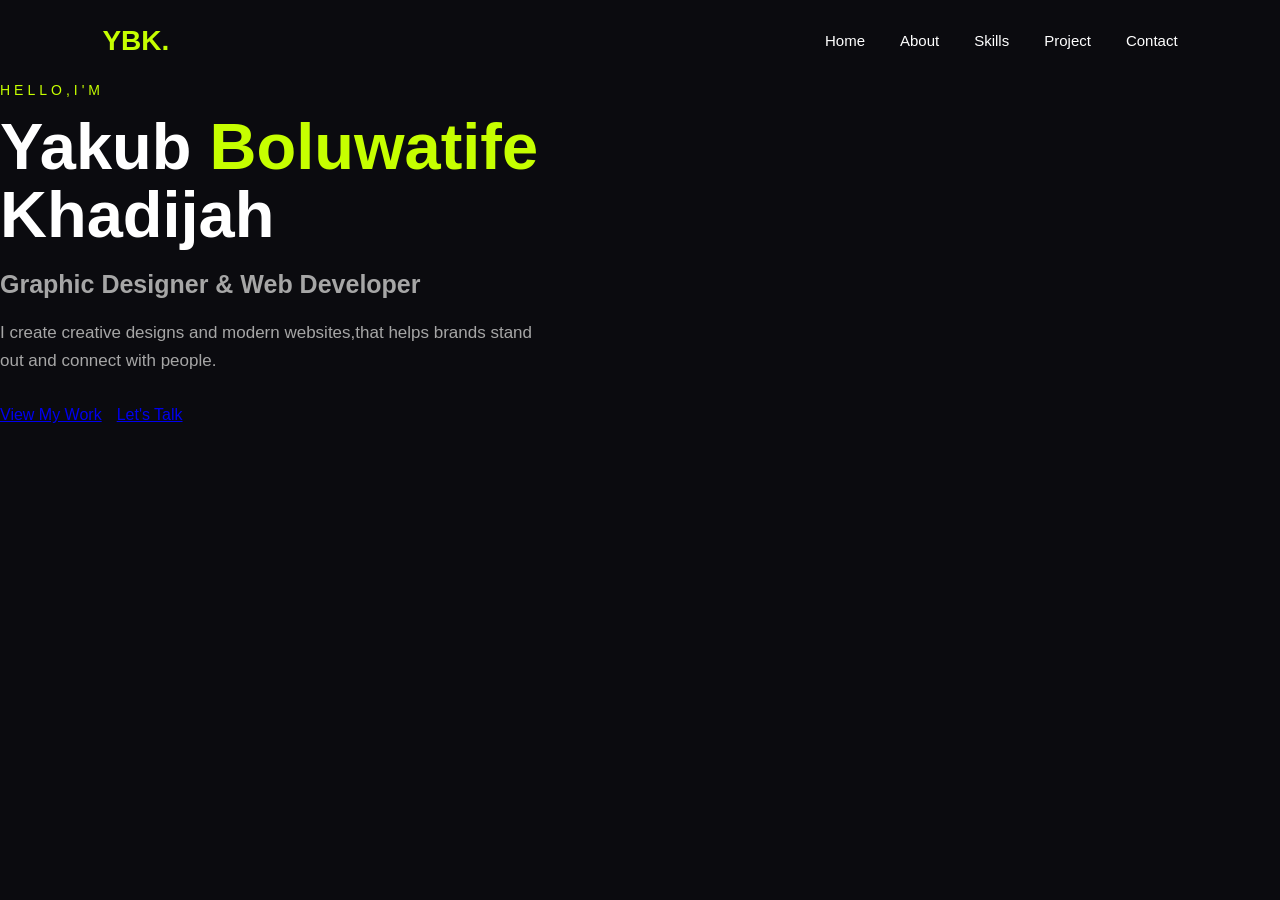
<file: about.html>
<!DOCTYPE html>
<html lang="en">
<head>
    <meta charset="UTF-8">
    <meta name="viewport" content="width=device-width, initial-scale=1.0">
    <title>Yakub Boluwatife Khadijah | Graphic Designer & Web Developer</title>
    <link rel="stylesheet" href="aboutstyle.css">
</head>
<body>

    <header>
        <nav class="navbar">
            <a href="#" class="logo">YBK.</a>
            <ul class="nav-links">
                <li><a href="#home">Home</a></li>
                <li><a href="#about">About</a></li>
                <li><a href="#skills">Skills</a></li>
                <li><a href="#projects">Project</a></li>
                <li><a href="#contact">Contact</a></li>

            </ul>

        </nav>
    </header>

    <section class="heto" id="Home">
        <div class="heto-text">
            <p class="intro">HELLO,I'M </p>
            <h1>Yakub <span>Boluwatife</span> Khadijah</h1>
            <h2>Graphic Designer & Web Developer</h2>
            <p class="description">
                I create creative designs and modern websites,that helps brands stand out and connect with people.

            </p>
            
            <div class="heto-buttons">
                <a href="#projects" class="btn-primary">View My Work</a>
                <a href="#contact" class="btn-secondary">Let's Talk</a>

            </div>
        </div>


    </section>
    
</body>
</html>
</file>
<file: aboutstyle.css>
*{
    margin: 0;
    padding: 0;
    box-sizing: border-box;
}
html{
    scroll-behavior: smooth;
}
body{
    background: #0b0b0f;
    color: #ffffff;
    font-family: Arial, Helvetica, sans-serif;
}
header{
    width: 100%;
    padding: 25px 8%;
}
.navbar{
    display: flex;
    justify-content: space-between;
    align-items: center;
}
.logo{
    color: #c6ff00;
    font-size: 28px;
    font-weight: bold;
    text-decoration: none
}
.nav-links{
    display: flex;
    gap: 35px;
    list-style: none;
}
.nav-links a{
    color: #ffffff;
    text-decoration: none;
    font-size: 15px;
}
.heto{
    max-width: 650px;
}
.intro{
    color: #c6ff00;
    font-size: 14px;
    letter-spacing: 4px;
    margin-bottom: 15px;
}
h1{
    font-size: 65px;
    line-height: 1.05;
    margin-bottom: 20px;
}
h1 span{
    color: #c6ff00;
}
h2{
    color: #a6a6a6;
    font-size: 25px;
    margin-bottom: 20px;
}
.description{
    color: #a6a6a6;
    font-size: 17px;
    line-height: 1.7;
    max-width: 550px;
}
.heto-buttons{
    margin-top: 30px;
    display: flex;
    gap: 15px;
}
.btn{
    padding: 14px 25px;
    text-decoration: none;
    font-weight: bold;
    border-radius: 5px;
}
.primary{
    background: #c6ff00;
    color: #0b0b0f;
}
.secondary{
    border: 1px solid #c6ff00;
}
</file>
